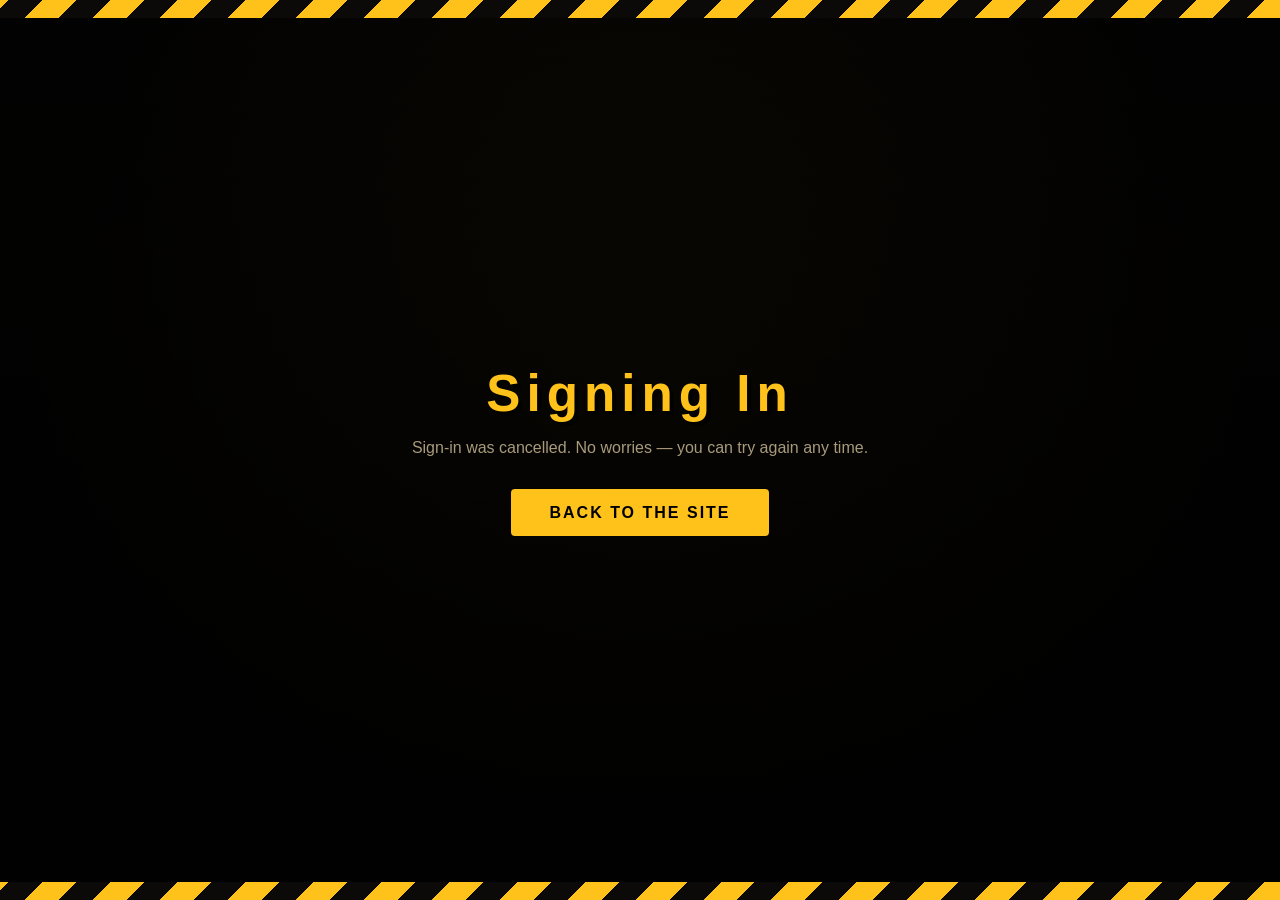
<file: login.html>
<!DOCTYPE html>
<html lang="en">
<head>
    <meta charset="UTF-8">
    <meta http-equiv="Content-Security-Policy" content="default-src 'none'; script-src 'self'; connect-src https://pd2hub-backend.onrender.com; img-src 'self' data: https://community.cloudflare.steamstatic.com https://community.steamstatic.com https://avatars.steamstatic.com; style-src 'self' 'unsafe-inline' https://fonts.googleapis.com; font-src https://fonts.gstatic.com; base-uri 'none'; form-action 'self'; object-src 'none'">
    <meta name="viewport" content="width=device-width, initial-scale=1.0">
    <meta name="robots" content="noindex">
    <meta name="referrer" content="no-referrer">
    <title>Signing In | PD2Hub Central</title>
    <link rel="icon" href="data:image/svg+xml,<svg xmlns='http://www.w3.org/2000/svg' viewBox='0 0 100 100'><text y='.9em' font-size='90'>💰</text></svg>">
    <link rel="preconnect" href="https://fonts.googleapis.com"><link rel="preconnect" href="https://fonts.gstatic.com" crossorigin><link href="https://fonts.googleapis.com/css2?family=Allerta+Stencil&family=Oswald:wght@500;600&family=Barlow:wght@400;600&display=swap" rel="stylesheet">
    <link rel="preconnect" href="https://pd2hub-backend.onrender.com">
    <style>
        * { margin: 0; padding: 0; box-sizing: border-box; }
        body {
            min-height: 100vh;
            background:
                linear-gradient(rgba(0, 0, 0, 0.82), rgba(0, 0, 0, 0.94)),
                radial-gradient(circle at 50% 35%, #3a2d12 0%, #0c0b09 70%);
            color: #e0e0e0;
            font-family: 'Barlow', 'Segoe UI', sans-serif;
            display: flex;
            flex-direction: column;
            justify-content: center;
            align-items: center;
            text-align: center;
            padding: 2rem 1rem;
        }
        h1 {
            font-family: 'Allerta Stencil', Impact, sans-serif;
            font-size: clamp(2rem, 7vw, 3.2rem);
            color: #ffc21a;
            letter-spacing: 6px;
            text-shadow: 4px 4px 0 rgba(0, 0, 0, 0.6);
        }
        p {
            color: #a89b7c;
            margin-top: 1rem;
            max-width: 460px;
        }
        a.btn {
            display: inline-block;
            margin-top: 2rem;
            background-color: #ffc21a;
            color: #000;
            font-family: 'Oswald', sans-serif;
            font-weight: 600;
            text-transform: uppercase;
            letter-spacing: 2px;
            text-decoration: none;
            padding: 0.9rem 2.4rem;
            border-radius: 4px;
        }
        a.btn:hover { background-color: #fff; }
        .stripe {
            position: fixed;
            left: 0; right: 0;
            height: 18px;
            background: repeating-linear-gradient(-45deg, #ffc21a 0 24px, #0b0a08 24px 48px);
        }
        .stripe.top { top: 0; }
        .stripe.bottom { bottom: 0; }
        @media (prefers-reduced-motion: no-preference) {
            .dots::after {
                content: '';
                animation: dots 1.5s steps(4, end) infinite;
            }
            @keyframes dots {
                0% { content: ''; }
                25% { content: '.'; }
                50% { content: '..'; }
                75% { content: '...'; }
            }
        }
    </style>
</head>
<body>
    <div class="stripe top"></div>
    <h1>Signing In</h1>
    <p id="loginStatus" role="status" aria-live="polite"><span class="dots">Checking your Steam sign-in with the safehouse</span></p>
    <a class="btn" id="loginBack" href="index.html" hidden>Back to the site</a>
    <div class="stripe bottom"></div>

    <script src="main.js"></script>
    <script src="login.js"></script>
</body>
</html>
</file>
